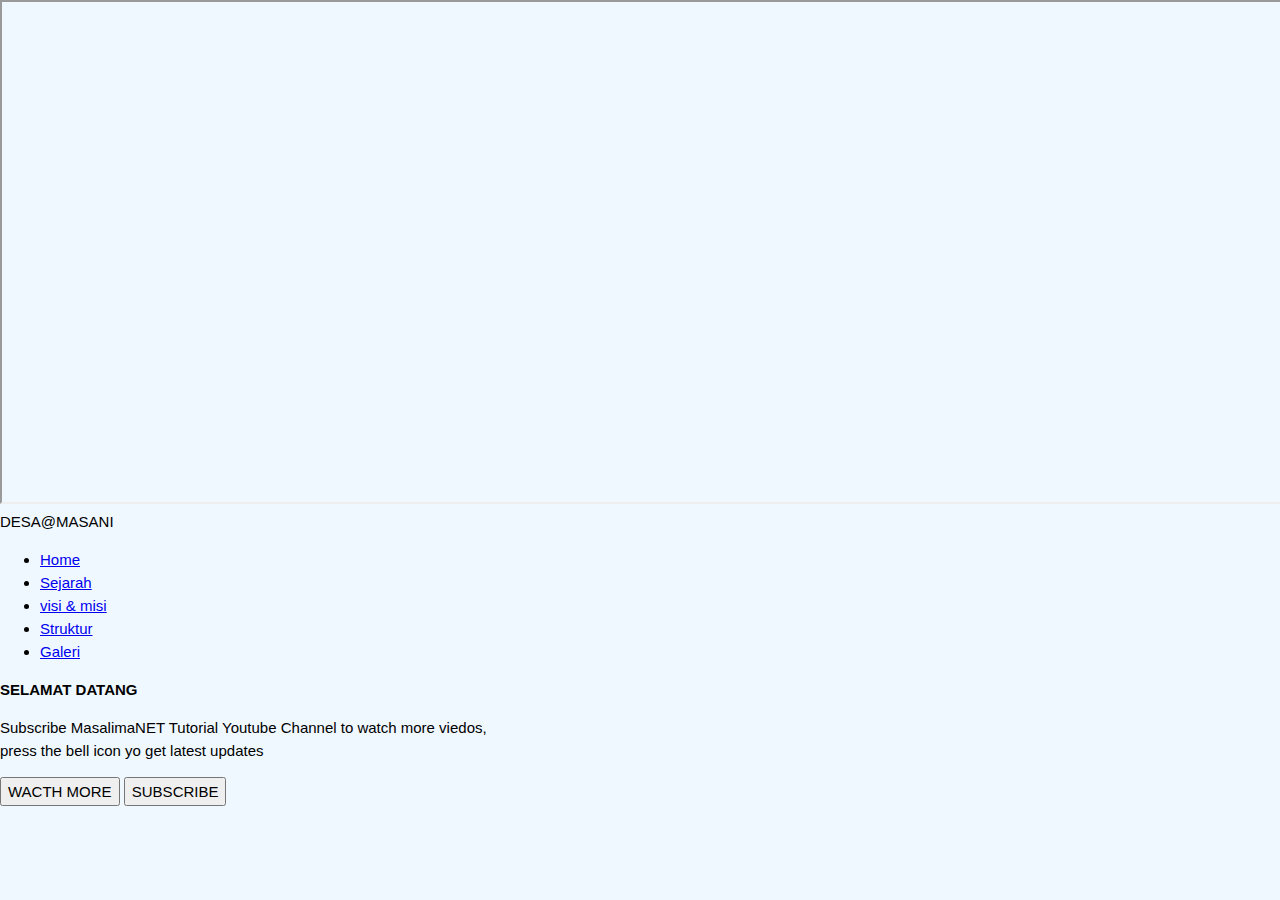
<file: Untitled-1.html>
<!DOCTYPE html>
<html>
    <head>
        <meta charset="=utf-8">
        <meta name="viewport" content="width=device-width, initial-scale=1">
        <link rel="stylesheet" href="style.css">
        <title>website</title>
    </head>
    <body>
    </body>
    <iframe src="https://www.stikma.ac.id/" height="500px" width="1500px"></iframe>
         <div class="banner">
            <div class="navbar">
            <label class=" logo">DESA@MASANI</label>
             <ul>
                <li><a href="#">Home</a></li>
                <li><a href="#">Sejarah</a></li>
                <li><a href="#">visi & misi</a></li>
                <li><a href="#">Struktur</a></li>
                <li><a href="#">Galeri</a></li>
             </ul>

            </div>
            <div class="content">
                <h1>SELAMAT DATANG</h1>
                <p>Subscribe MasalimaNET Tutorial Youtube Channel to watch more viedos,<br>press the bell icon yo get latest updates</p>
                <div>
                    <button type="button"><span></span>WACTH MORE</button>
                    <button type="button"><span></span>SUBSCRIBE</button>
                </div>
            </div>
         </div>
    </html>
</file>
<file: style.css>
* {
    font-family: Arial, Helvetica, sans-serif;
    line-height: 23px;
    font-size: 15px;
}
html {
    margin: 0;
    padding: 0;
    background-color: aliceblue;
}
body {
    margin: 0px;
    padding: 0px;
}
.layar-dalam {
    width: 1000px;
    margin: auto;
}
.layar-penuh {
    width: 100%;
}
nav {
    z-index: 100;
    color: black;
    text-align: center;
    position: fixed;
    border-bottom: 1px solid #b1b1b1;
    line-height: 60px;
    width: 100%;
}
nav.poso {
    background-color: #fff;
}
nav .logo {
    float: left;
    position: relative;
    line-height: 55px;
    text-align: center;
}
nav .logo img {
    vertical-align: middle;
    width: 75px;
}
nav .menu {
    float: right;
    height: 60px;
    max-width: 600px;
}
nav .menu ul {
    list-style-type: none;
    margin: 0;
    padding: 0;
    display: flex;
}
nav .menu ul li {
    list-style-type: none;
    float: left;
    line-height: 60px;
}
nav ul li a {
    color: #000;
    text-align: center;
    padding: 0px 16px 0px 16px;
    text-decoration: none;
}
nav ul li a:hover {
    text-decoration: underline;
}

/* pengaturan header */
header {
    position: relative;
    height: 100vh;
    width: 100%;
    overflow: hidden;
    z-index: 2;
}
header video {
    position: absolute;
    top: 0;
    left: 0;
    object-fit: cover;
    z-index: -2;
}
</file>
